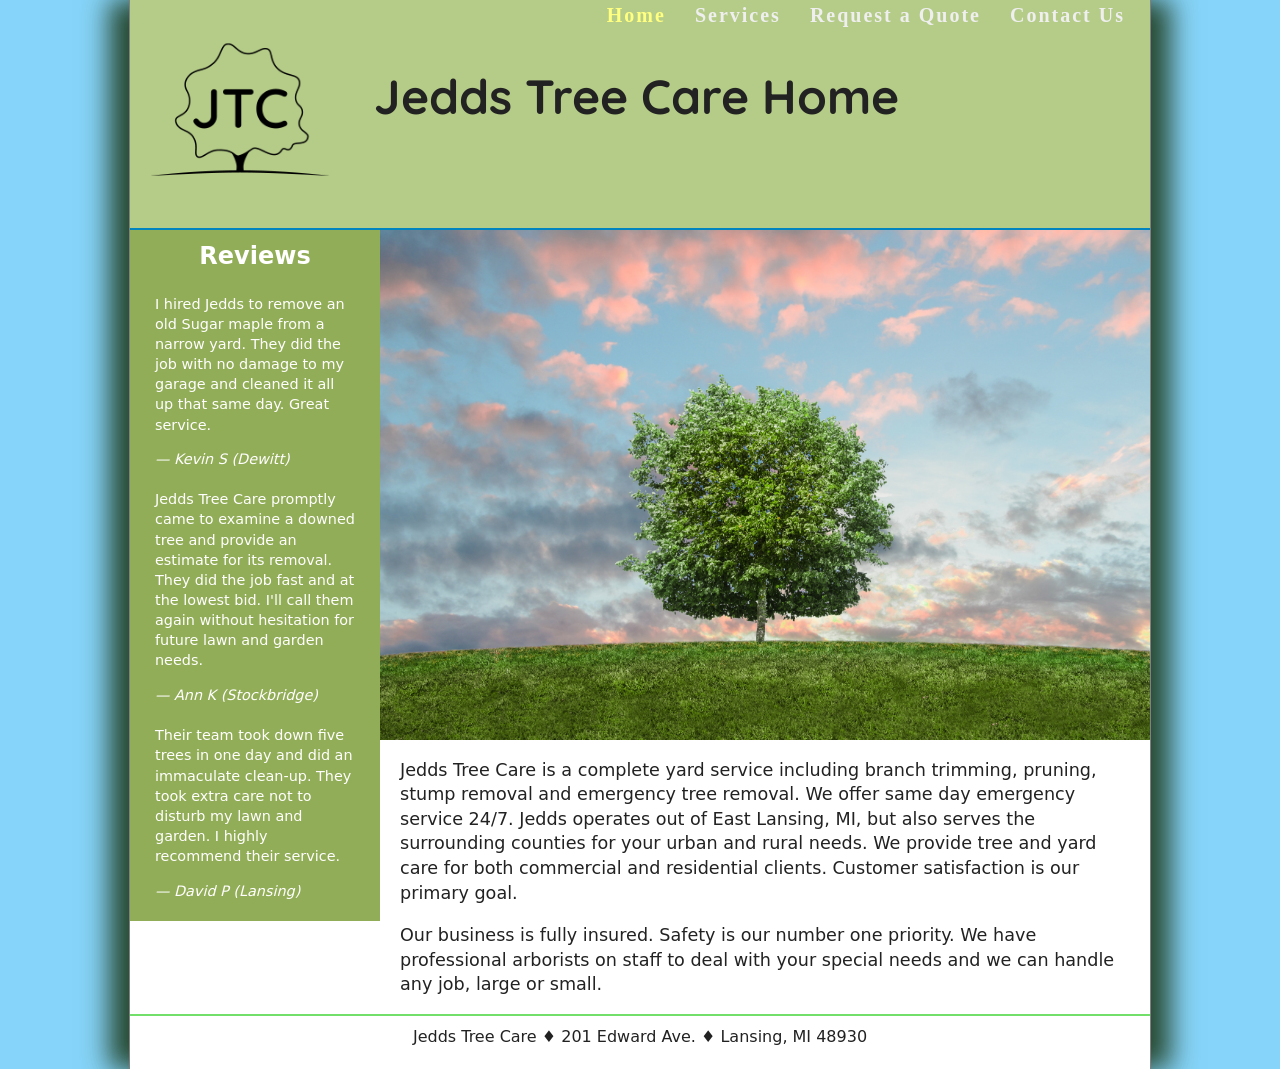
<file: index.html>
<!doctype html>
<html>
<head>
<!--
    New Perspectives on HTML5 and CSS3, 7th Edition
    Tutorial 1
    Case Problem 1
    
    Jedds Tree Care Home Page
    Author: Alaina Cox
    Date: March 10, 2020

    Filename: index.html
   -->
<meta charset="utf-8" />
<title>Jedds Tree Care</title>
<link href="jtc_base.css" rel="stylesheet" />
<link href="jtc_layout.css" rel="stylesheet" />
<link href="https://fonts.googleapis.com/css2?family=Quicksand:wght@700&display=swap" rel="stylesheet">
<link href="jtc_styles.css" rel="stylesheet" />

</head>

<body>

<div class="jtc">
	<img src="jtc_logo.png" alt="Logo" />
	<h1>Jedds Tree Care Home</h1>
</div>

<header>
    <nav>
      <ul>
        <li><a href="index.html" class="current">Home</a></li>
        <li><a href="jtc_services.html">Services</a></li>
		<li><a href="jtc_quote.html">Request a Quote</a></li>
		<li><a href="jtc_contact.html">Contact Us</a></li>
      </ul>
	</nav>
</header>

<aside>

<h1>Reviews</h1>

<blockquote>
<p>    I hired Jedds to remove an old Sugar maple from a narrow yard. 
They did the job with no damage to my garage and cleaned it all up 
that same day. Great service.
</p>
<cite>&mdash; Kevin S (Dewitt)</cite>
</blockquote>

<blockquote>
<p>	Jedds Tree Care promptly came to examine a downed tree and provide 
an estimate for its removal. They did the job fast and at the lowest bid. 
I'll call them again without hesitation for future lawn and garden needs.</p>
<cite>&mdash; Ann K (Stockbridge)</cite>
</blockquote>

<blockquote>
<p>	Their team took down five trees in one day and did an immaculate clean-up. 
They took extra care not to disturb my lawn and garden. I highly recommend 
their service.</p>
<cite>&mdash;  David P (Lansing)</cite>
</blockquote>
  </aside>

  <article>
    <header>
      <img src="jtc_photo1.jpg" alt="Jedds Tree Care" />
    </header>
<p>Jedds Tree Care is a complete yard service including branch trimming, pruning, 
stump removal and emergency tree removal. We offer same day emergency service 24/7. 
Jedds operates out of East Lansing, MI, but also serves the surrounding counties 
for your urban and rural needs. We provide tree and yard care for both commercial 
and residential clients. Customer satisfaction is our primary goal.</p>

<p>Our business is fully insured. Safety is our number one priority. We have 
professional arborists on staff to deal with your special needs and we can 
handle any job, large or small.</p>

  </article>
  
</body>

<footer>
Jedds Tree Care &#9830; 201 Edward Ave. &#9830; Lansing, MI 48930
</footer>

</html>
</file>
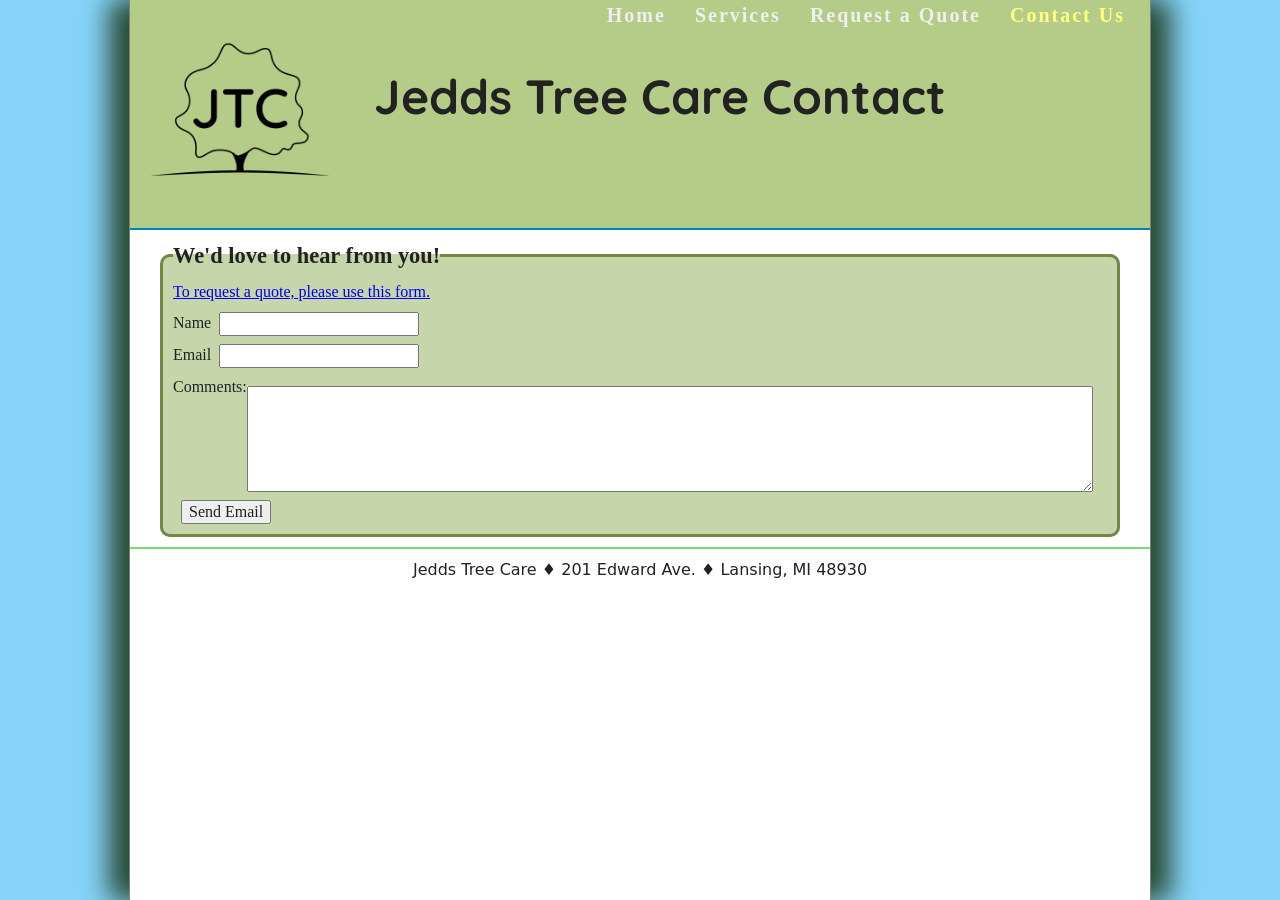
<file: jtc_contact.html>
<!doctype html>
<html>
<head>
<!--
    New Perspectives on HTML5 and CSS3, 7th Edition
    Tutorial 1
    Case Problem 1
    
    Jedds Tree Care Home Page
    Author: Alaina Cox
    Date:   5/4/2020

    Filename: jtc_index.html
   -->
<meta charset="utf-8" />
<title>Jedds Tree Care Contact</title>
<link href="jtc_base.css" rel="stylesheet" />
<link href="jtc_layout.css" rel="stylesheet" />
<link href="https://fonts.googleapis.com/css2?family=Quicksand:wght@700&display=swap" rel="stylesheet">
<link href="jtc_styles.css" rel="stylesheet" />

</head>

<body>

<div class="jtc">
	<img src="jtc_logo.png" alt="Logo" />
	<h1>Jedds Tree Care Contact</h1>
</div>

<header>
    <nav>
      <ul>
        <li><a href="index.html">Home</a></li>
        <li><a href="jtc_services.html">Services</a></li>
		<li><a href="jtc_quote.html">Request a Quote</a></li>
		<li><a href="jtc_contact.html" class="current">Contact Us</a></li>
      </ul>
    </nav>
  </header>

<form id="contact" action="mailto:#" method="post" enctype="multipart/form-data">
	<fieldset>
	<legend>We'd love to hear from you!</legend>
	<a href="jtc_quote.html">To request a quote, please use this form.</a>
	<div class="formRow">
		<label for="name">Name</label>
		<input id="name" type="text">
	</div>
	
	<div class="formRow">
		<label for="email">Email</label>
		<input id="email" type="email">
	</div>
	
	<div class="formRow">
		<label for="comments">Comments:</label>
		<textarea id="comments"></textarea>
	</div>
	<input type="submit" value="Send Email"/>
	</fieldset>
</form>

</body>

<footer>
Jedds Tree Care &#9830; 201 Edward Ave. &#9830; Lansing, MI 48930
</footer>

</html>
</file>
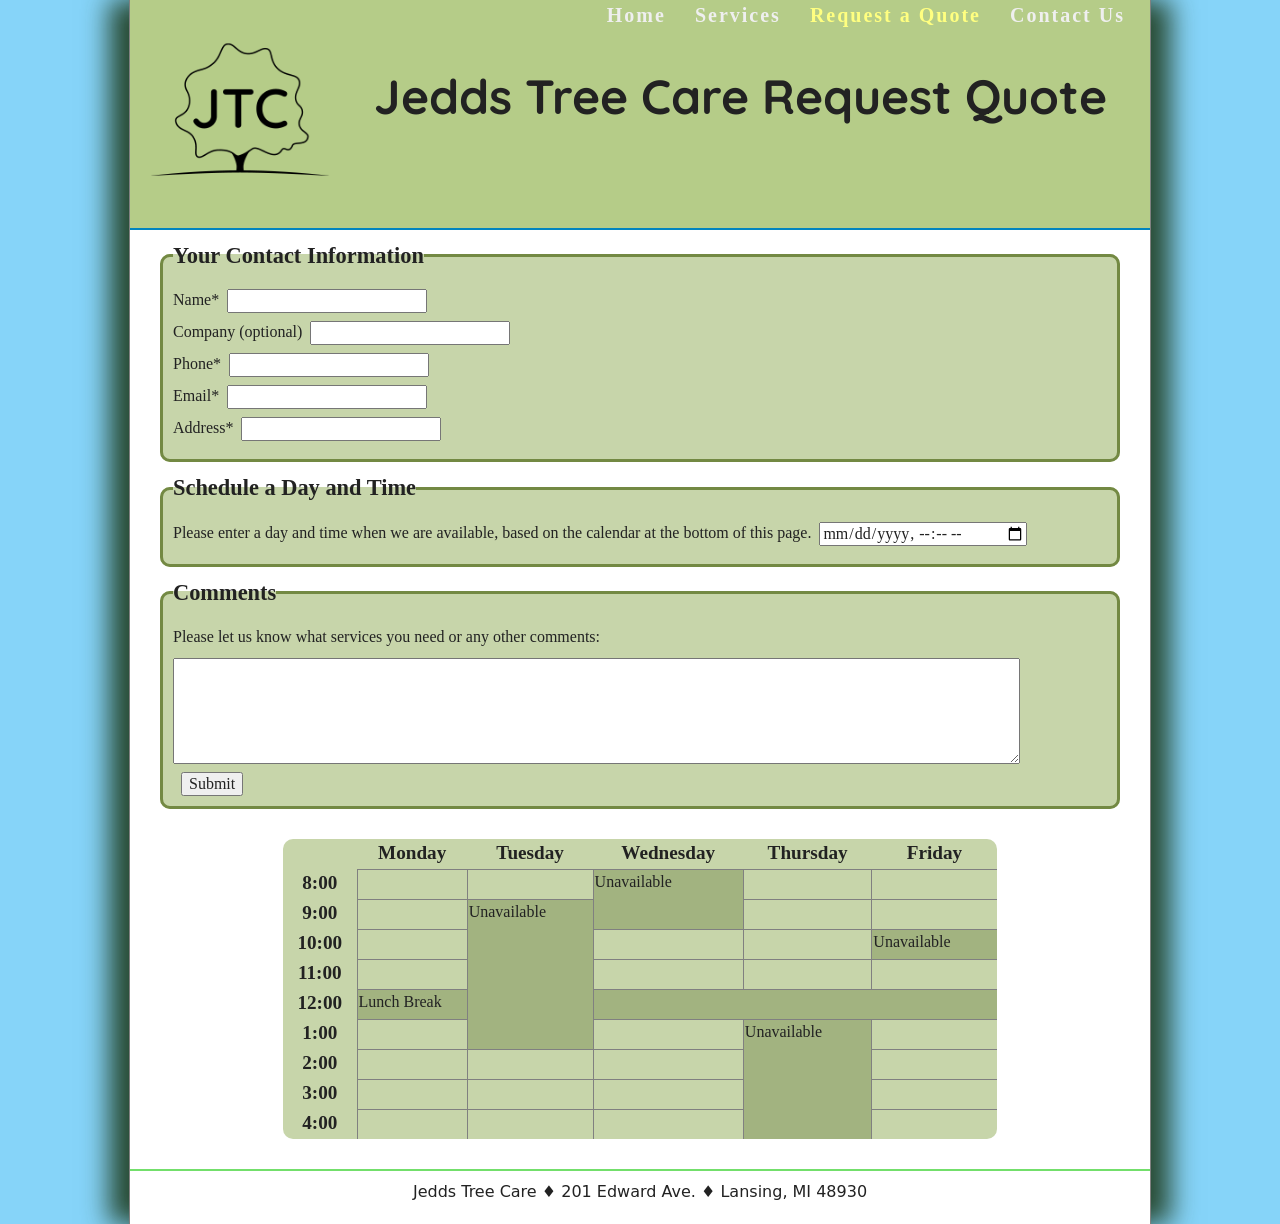
<file: jtc_quote.html>
<!doctype html>
<html>
<head>
<!--
    New Perspectives on HTML5 and CSS3, 7th Edition
    Tutorial 1
    Case Problem 1
    
    Jedds Tree Care Request a Quote Page
    Author: Alaina Cox
    Date:   5/4/2020

    Filename: jtc_quote.html
   -->
<meta charset="utf-8" />
<title>Jedds Tree Care Quote</title>
<link href="jtc_base.css" rel="stylesheet" />
<link href="jtc_layout.css" rel="stylesheet" />
<link href="https://fonts.googleapis.com/css2?family=Quicksand:wght@700&display=swap" rel="stylesheet">
<link href="jtc_styles.css" rel="stylesheet" />

</head>

<body>

<div class="jtc">
	<img src="jtc_logo.png" alt="Logo" />
	<h1>Jedds Tree Care Request Quote</h1>
</div>

<header>

    <nav>
      <ul>
        <li><a href="index.html">Home</a></li>
        <li><a href="jtc_services.html">Services</a></li>
		<li><a href="jtc_quote.html" class="current">Request a Quote</a></li>
		<li><a href="jtc_contact.html">Contact Us</a></li>
      </ul>
    </nav>
  </header>

<form id="requestQuote" action="mailto:alainagc81@gmail.com" method="post" enctype="multipart/form-data">
	<fieldset id="contactInfo">
		<legend>Your Contact Information</legend>
		<div class="formRow">
			<label for="name">Name*</label>
			<input id="name" type="text" />
		</div>
		
		<div class="formRow">
			<label for="company">Company (optional)</label>
			<input id="company" type="text" />
		</div>
		
		<div class="formRow">
			<label for="phone">Phone*</label>
			<input id="phone" type="tel" />
		</div>
		
		<div class="formRow">
			<label for="email">Email*</label>
			<input id="email" type="email" />
		</div>
		
		<div class="formRow">
			<label for="address">Address*</label>
			<input id="address" type="text" />
		</div>
	</fieldset>
	<fieldset id="requestDate">
		<legend>Schedule a Day and Time</legend>
		<div class="formRow">	
			<label for="dateTime">Please enter a day and time when we are available, based on the calendar at the bottom of this page.</label>
			<input id="dateTime" type="datetime-local" />
		</div>
	</fieldset>
	<fieldset id="requestService">
		<legend>Comments</legend>
		<div class="formRow">
			<label for="textBox">Please let us know what services you need or any other comments:</label>
			<textarea id="textBox"></textarea>
		</div>
		<input type="submit" />
	</fieldset>
		
</form>

<table class="calendar">
	<thead>
		<tr>
			<th></th>
			<th>Monday</th>
			<th>Tuesday</th>
			<th>Wednesday</th>
			<th>Thursday</th>
			<th>Friday</th>
		</tr>
	</thead>
	<tbody>
		<tr>
			<th>8:00</th>
			<td></td>
			<td></td>
			<td class="na" rowspan="2">Unavailable</td>
			<td></td>
			<td></td>
		</tr>
		<tr>
			<th>9:00</th>
			<td></td>
			<td class="na" rowspan="5">Unavailable</td>
			<td></td>
			<td></td>
		</tr>
		<tr>
			<th>10:00</th>
			<td></td>
			<td></td>
			<td></td>
			<td class="na">Unavailable</td>
		</tr>
		<tr>
			<th>11:00</th>
			<td></td>
			<td></td>
			<td></td>
			<td></td>
		</tr>
		<tr>
			<th>12:00</th>
			<td colspan="5" class="na">Lunch Break</td>
		</tr>
		<tr>
			<th>1:00</th>
			<td></td>
			<td></td>
			<td class="na" rowspan="4">Unavailable</td>
			<td></td>
		</tr>
		<tr>
			<th>2:00</th>
			<td></td>
			<td></td>
			<td></td>
			<td></td>
		</tr>
		<tr>
			<th>3:00</th>
			<td></td>
			<td></td>
			<td></td>
			<td></td>
		</tr>
		<tr>
			<th>4:00</th>
			<td></td>
			<td></td>
			<td></td>
			<td></td>
		</tr>
	</tbody>
</table>

</body>

<footer>
Jedds Tree Care &#9830; 201 Edward Ave. &#9830; Lansing, MI 48930
</footer>

</html>
</file>
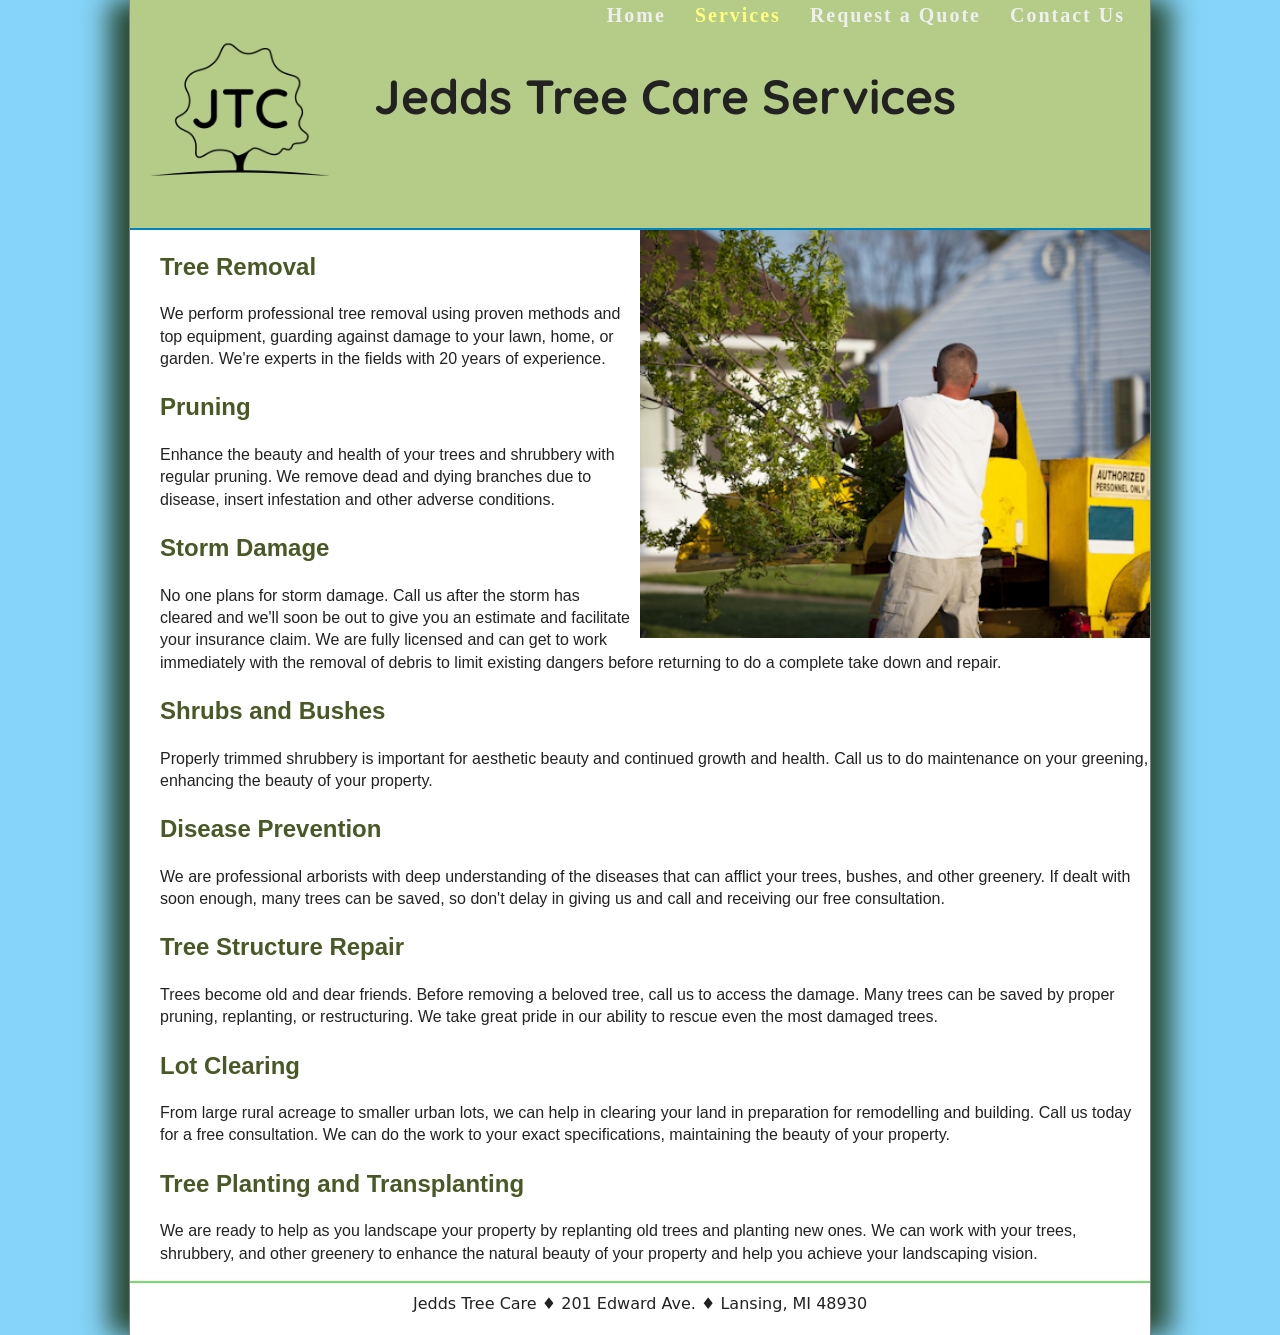
<file: jtc_services.html>
<!doctype html>
<html>
<head>
<!--
    New Perspectives on HTML5 and CSS3, 7th Edition
    Tutorial 1
    Case Problem 1
    
    Jacobs Tree Care Services
    Author: Alaina Cox
    Date:   5/4/2020

    Filename: jtc_services.html
	-->
<meta charset="utf-8" />
<title>Jedds Tree Care Services</title>
<link href="jtc_base.css" rel="stylesheet" />
<link href="jtc_layout.css" rel="stylesheet" />
<link href="https://fonts.googleapis.com/css2?family=Quicksand:wght@700&display=swap" rel="stylesheet">
<link href="jtc_styles.css" rel="stylesheet" />

</head>

<body>

<div class="jtc">
	<img src="jtc_logo.png" alt="Logo" />
	<h1>Jedds Tree Care Services</h1>
</div>

<header>
    <nav>
      <ul>
        <li><a href="index.html">Home</a></li>
        <li><a href="jtc_services.html" class="current">Services</a></li>
		<li><a href="jtc_quote.html">Request a Quote</a></li>
		<li><a href="jtc_contact.html">Contact Us</a></li>
      </ul>
    </nav>
  </header>
  
<img src="jtc_photo2.png" alt=""/>

<h2>Tree Removal</h2>
<p>We perform professional tree removal using proven methods and top equipment,
guarding against damage to your lawn, home, or garden. We're experts in the
fields with 20 years of experience.</p>

<h2>Pruning</h2>
<p>Enhance the beauty and health of your trees and shrubbery with regular pruning. 
We remove dead and dying branches due to disease, insert infestation and other 
adverse conditions.</p>

<h2>Storm Damage</h2>
<p>No one plans for storm damage. Call us after the storm has cleared and 
we'll soon be out to give you an estimate and facilitate your 
insurance claim. We are fully licensed and can get to work immediately with 
the removal of debris to limit existing dangers
before returning to do a complete take down and repair.</p>

<h2>Shrubs and Bushes</h2>
<p>Properly trimmed shrubbery is important for aesthetic beauty and continued growth and 
health. Call us to do maintenance on your greening, enhancing the beauty of your property.</p>

<h2>Disease Prevention</h2>
<p>We are professional arborists with deep understanding of the diseases that can afflict your
trees, bushes, and other greenery. If dealt with soon enough, many trees can be saved, so
don't delay in giving us and call and receiving our free consultation.</p>

<h2>Tree Structure Repair</h2>
<p>Trees become old and dear friends. Before removing a beloved tree, call us to access the
damage. Many trees can be saved by proper pruning, replanting, or restructuring. We take great
pride in our ability to rescue even the most damaged trees.</p>

<h2>Lot Clearing</h2>
<p>From large rural acreage to smaller urban lots, we can help in clearing your land in preparation
for remodelling and building. Call us today for a free consultation. We can do the work to
your exact specifications, maintaining the beauty of your property.</p>

<h2>Tree Planting and Transplanting</h2>
<p>We are ready to help as you landscape your property by replanting old trees and planting new
ones. We can work with your trees, shrubbery, and other greenery to enhance the natural 
beauty of your property and help you achieve your landscaping vision.</p>
</body>

<footer>
Jedds Tree Care &#9830; 201 Edward Ave. &#9830; Lansing, MI 48930
</footer>

</html>
</file>
<file: jtc_base.css>
/*
   New Perspectives on HTML5 and CSS3, 7th Edition
   Tutorial 1
   Case Problem 1
   Filename: jtc_base.css

   This file contains the base styles used by all pages at JTC

*/


/* =============================================
	HTML5 structural elements
   =============================================
*/

article, aside, details, dl, figcaption, figure, footer, header, main, nav, section {
	display: block;
}


/* =============================================
	Default colors, margins and sizing
   =============================================
*/

html {
	font-size: 100%;
	-webkit-text-size-adjust: 100%;
	-ms-text-size-adjust: 100%;
}
html, button, input, select, textarea {
	font-family: serif;
	color: #222;
}
body {
	margin: 0;
	font-size: 1em;
	line-height: 1.4;
}


/* =============================================
	Hypertext links
   =============================================
*/

a {
	color: #00e;
}
a:visited {
	color: #551a8b;
}
a:hover {
	color: #06e;
}
a:focus {
	outline: thin dotted;
}
a:hover, a:active {
	outline: 0;
}


/* =============================================
	Default font styles
   =============================================
*/

abbr[title] {
	border-bottom: 1px dotted;
}
b, strong {
	font-weight: bold;
}
blockquote {
	margin: 1em 40px;
}
dfn {
	font-style: italic;
}
hr {
	display: block;
	height: 1px;
	border: 0;
	border-top: 1px solid #ccc;
	margin: 1em 0;
	padding: 0;
}
ins {
	background: #ff9;
	color: #000;
	text-decoration: none;
}
mark {
	background: #ff0;
	color: #000;
	font-style: italic;
	font-weight: bold;
}
pre, code, kbd, samp {
	font-family: monospace, serif;
	_font-family: 'courier new', monospace;
	font-size: 1em;
}
pre {
	white-space: pre;
	white-space: pre-wrap;
	word-wrap: break-word;
}
q {
	quotes: none;
}
q:before, q:after {
	content: "";
	content: none;
}
small {
	font-size: 85%;
}
sub, sup {
	font-size: 75%;
	line-height: 0;
	position: relative;
	vertical-align: baseline;
}
sup {
	top: -0.5em;
}
sub {
	bottom: -0.25em;
}


/* =============================================
	Default list styles
   =============================================
*/

ul, ol {
	margin: 1em 0;
	padding: 0 0 0 40px;
}
dd {
	margin: 0 0 0 40px;
}
nav ul, nav ol {
	list-style: none;
	list-style-image: none;
	margin: 0;
	padding: 0;
}


/* =============================================
	Default styles for images and media
   =============================================
*/

img {
	border: 0;
	-ms-interpolation-mode: bicubic;
	vertical-align: middle;
}

figure {
	margin: 0;
}



/* =============================================
	Default styles for web forms
   =============================================
*/

form {
	margin: 0;
}
fieldset {
	border: 0;
	margin: 0;
	padding: 0;
}
label {
	cursor: pointer;
}
legend {
	border: 0;
	padding: 0;
	white-space: normal;
}
button, input, select, textarea {
	font-size: 100%;
	margin: 0;
	vertical-align: baseline;
}
button, input {
	line-height: normal;
}
button, input[type="button"], input[type="reset"], input[type="submit"] {
	cursor: pointer;
	-webkit-appearance: button;
}
button[disabled], input[disabled] {
	cursor: default;
}
input[type="checkbox"], input[type="radio"] {
	box-sizing: border-box;
	padding: 0;

}
input[type="search"] {
	-webkit-appearance: textfield;
	-moz-box-sizing: content-box;
	-webkit-box-sizing: content-box;
	box-sizing: content-box;
}
input[type="search"]::-webkit-search-decoration, input[type="search"]::-webkit-search-cancel-button {
-webkit-appearance: none;
}
button::-moz-focus-inner, input::-moz-focus-inner {
border: 0;
padding: 0;
}
textarea {
	overflow: auto;
	vertical-align: top;
	resize: vertical;
}



/* =============================================
	Default styles for web tables
   =============================================
*/

table {
	border-collapse: collapse;
	border-spacing: 0;
}
td, th {
	vertical-align: top;
}
</file>
<file: jtc_layout.css>
@charset "utf-8";
/*
   New Perspectives on HTML5 and CSS3, 7th Edition
   Tutorial 1
   Case Problem 1
   Filename: jtc_layout.css

   This file contains the layout styles used in the JTC website

*/

/* =============================================
	Base layout styles used by mobile devices
	up to 480px and cascaded to larger devices 
	unless superceded by other styles.
   =============================================
*/


html {
	height: 100%;
	margin: 0; padding: 0; border: 0;
}

body {
	margin: 0px auto auto auto;
	width: 100%;
	position: relative;
	background-color: white;
	border-left: 1px solid gray;
	border-right: 1px solid gray;
}


body > header nav {
	display: block;
	text-align: right;
	width: 100%;
	height: 28px;
	background-color: #b5cc88;
	border-bottom: 2px solid #0084bf;
}

body > header > nav ul li {
	display: inline;
	padding-right: 25px;
	font-family: Impact, Haettenschweiler, "Franklin Gothic Bold", "Arial Black", sans-serif;
	color: #EFEFEF;
}

body > header > nav ul li a {
	color: #EFEFEF;
	text-decoration: none;
	letter-spacing: 0.25em;
}

body > header > nav ul li a:visited {
	color: #EFEFEF;
}


body > header > nav ul li a:hover {
	color: #ffff80;
}

body > header > nav ul li a:active {
	color: #ffff80;
}

article {
	position: relative;
	display: block;
}

article header img {
	display: block;
	width: 100%;
}

article p {
    margin-left: 20px;
	margin-right: 20px;
	font-family: "Lucida Grande", "Lucida Sans Unicode", "Lucida Sans", "DejaVu Sans", Verdana, sans-serif;
	font-size: 0.9em;
}

article address {
	margin: 50px 0px 0px 50px;
	font-style: normal;
	font-family:"Lucida Grande", "Lucida Sans Unicode", "Lucida Sans", "DejaVu Sans", Verdana, sans-serif;
	padding-bottom: 20px;
	font-size: 0.9em;
}
	
aside {
	display: none;
}


body > h1 {
	font-size: 1.7em;
	font-family:Gotham, "Helvetica Neue", Helvetica, Arial, sans-serif;
	margin: 5px;
}

body > h2 {
	font-size: 1.1em;
	font-family:Gotham, "Helvetica Neue", Helvetica, Arial, sans-serif;
	margin-left: 15px;
}

body > p {
	font-size: 0.9em;
	font-family:Gotham, "Helvetica Neue", Helvetica, Arial, sans-serif;
	margin-left: 15px;
}

body > img {
	width: 100%;
}

footer {
	font-family:"Lucida Grande", "Lucida Sans Unicode", "Lucida Sans", "DejaVu Sans", Verdana, sans-serif;
	text-align: center;
	font-size: 0.7em;
	border-top: 2px solid #73DF6B;
	padding-top: 10px;
	padding-bottom: 20px;
}

/* =============================================
	Tablet layout styles used by devices
	601px to 768px and cascaded to larger 
	devices.
   =============================================
*/


@media only screen and (min-width: 601px) {

body {
	min-height: 100%;
}

body > header nav ul {
	position:absolute;
	top: 0;
	right: 0;
}

article {
	margin-left: 250px;
}

article p {
	font-size: 1.1em;
}


article header img {
	position: inherit;
	width: 100%;
	display: block;
}


aside {
	display: block;
	float: left;
	width: 250px;
	background-color: #a29d96;
	margin-top: -30px;
}

aside blockquote {
	width: 80%;
	color: white;
	margin: 10px auto 20px;
	font-family: "Lucida Grande", "Lucida Sans Unicode", "Lucida Sans", "DejaVu Sans", Verdana, sans-serif;
	font-size: 0.9em;
}

article address {
	font-size: 1.1em;
}

body > h1 {
	margin-left: 20px;
	font-size: 2.5em;
}

body > h2 {
	margin-left: 30px;
	font-size: 1.5em;
}

body > p {
	margin-left: 30px;
	font-size: 1em;
}

body > img {
	width: 50%;
	float: right;
	margin: 0px 10px 10px 10px;
}

footer {
	font-size: 1em;
}

}

/* =============================================
	Desktop layout styles used by  devices
	769px and larger.
   =============================================
*/

@media only screen and (min-width: 769px) {

html {
	background-color: #92ad57;
}

body {
	width: 90%;
	max-width: 1020px;
	-moz-box-shadow: rgba(31, 61, 31, 0.9) 20px 0px 25px,  rgba(31, 61, 31, 0.9) -20px 0px 25px;
	-webkit-box-shadow: rgba(31, 61, 31, 0.9) 20px 0px 25px,  rgba(31, 61, 31, 0.9) -20px 0px 25px;
	box-shadow: rgba(31, 61, 31, 0.9) 20px 0px 25px,  rgba(31, 61, 31, 0.9) -20px 0px 25px;
}

}
</file>
<file: jtc_styles.css>
@charset "utf-8";
/*
   New Perspectives on HTML5 and CSS3, 7th Edition
   Final Project
   Alaina Cox
   5/4/2020
   
   Filename: jtc_styles.css

   This file contains updated styles used in the JTC website

*/

html {
	background-color: #86d4f9;
}

/* Header Styles */
/*
body > header nav {
	height: 35px;
}
*/

body > header nav a {
	font-family: Times New Roman, serif;
	font-weight: bold;
	font-size: 1.25em;
	letter-spacing: normal;
}

body > header > nav ul li a {
	letter-spacing: 0.1em;
	line-height: 30px;
}

body > header > nav ul li a.current {       /* Make current page link yellow */
	color: #ffff80;
}

/* div.jtc styles */

div.jtc {
	width: 100%;
	background-color: #b5cc88;
	padding-top: 20px;
}

div.jtc > * {
	display: inline;
	margin: 0px 20px;
}

div.jtc h1 {
	font-family: 'Quicksand', sans-serif;
	font-size: 3em;
	line-height: 20px;
}

div.jtc img {
	width: 180px;
}

/* Aside Styles */

aside {
	background-color: #92ad57;  /* changed from grey #a29d96 */
	margin-top: 0px;
}

aside h1 {
	width: 80%;
	color: white;
	margin: 10px auto 20px;
	font-family: "Lucida Grande", "Lucida Sans Unicode", "Lucida Sans", "DejaVu Sans", Verdana, sans-serif;
	font-size: 1.5em;
	text-align: center;
}

/* Body Styles */

body > h2 {
	color: #485926;
}

body > img {
	margin-right: 0px;
}

/* Form Styles */

div.formRow {  /* need this? */
	display: -webkit-flex;
	display: flex;
	-webkit-flex-flow: row wrap;
	flex-flow: row wrap;
	margin: 8px 0px;
}

/*
div.formRow > * {
	-webkit-flex: 1 1 150px;
	flex: 1 1 150px;
}
*/

/*
form#requestQuote {
	display: -webkit-flex;
	display: flex;
	-webkit-flex-flow: row wrap;
	flex-flow: row wrap;
}
*/

form > fieldset {
	background-color: #c7d5aa;
	border: solid #738943 3px;
	border-radius: 10px;
	padding: 10px;
	margin: 10px 30px;
}

form legend {
	font-size: 1.4em;
	font-weight: bold;
}

form textarea {
	height: 100px;
	width: 90%;
	margin-top: 10px;
}

form input {
	margin-left: 8px;
}

/* Table styles */

table {
	width: 70%;
	margin: 30px 15%;
	border-radius: 10px;
	border-style: hidden;
	background-color: #c7d5aa;
}

th {
	font-size: 1.2em;
}

tr {
	height: 30px;
}

td {
	border: 1px solid grey;
}

.na {
	background-color: #a2b380;
}
</file>
